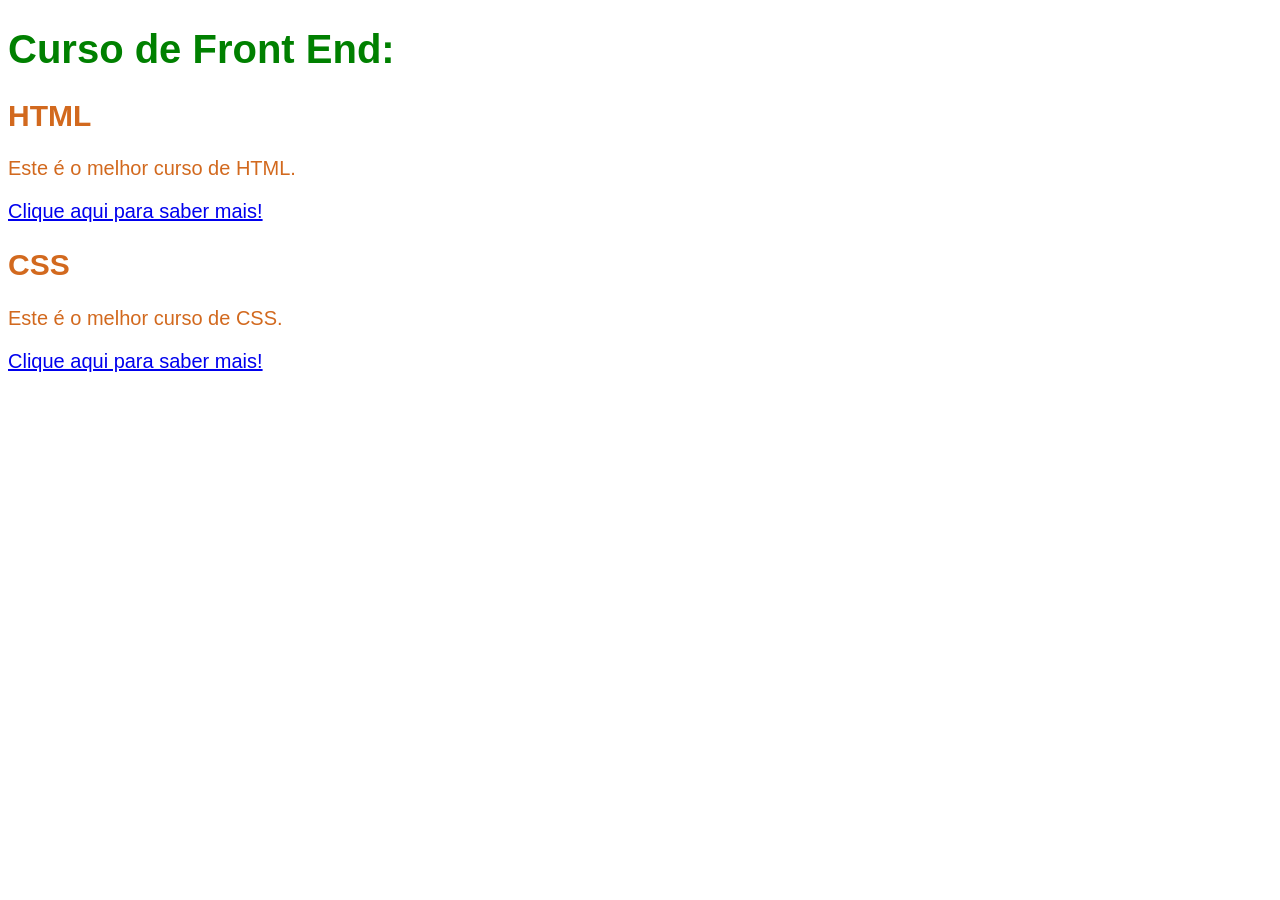
<file: atividade 1/index.html>
<!DOCTYPE html>
<html lang="en">

<head>
  <meta charset="UTF-8">
  <meta http-equiv="X-UA-Compatible" content="IE=edge">
  <meta name="viewport" content="width=device-width, initial-scale=1.0">
  <title>Atividade 1</title>
  <link rel="stylesheet" href="style.css">
</head>

<body>
  <h1 id="titulo">Curso de Front End:</h1>

  <h2 id="subtitulo">HTML</h2>
  <p id="paragrafo">Este é o melhor curso de HTML.</p>
  <p><a target="_blank" href="https://www.senac.br/">Clique aqui para saber mais!</a></p>

  <h2 id="subtitulo">CSS</h2>
  <p id="paragrafo">Este é o melhor curso de CSS.</p>
  <p><a target="_blank" href="https://www.senac.br">Clique aqui para saber mais!</a></p>
</body>

<script>
  titulo.style.color = "green";
  subtitulo.style.color = "blue";
  paragrafo.style.color = "black";
</script>

</html>
</file>
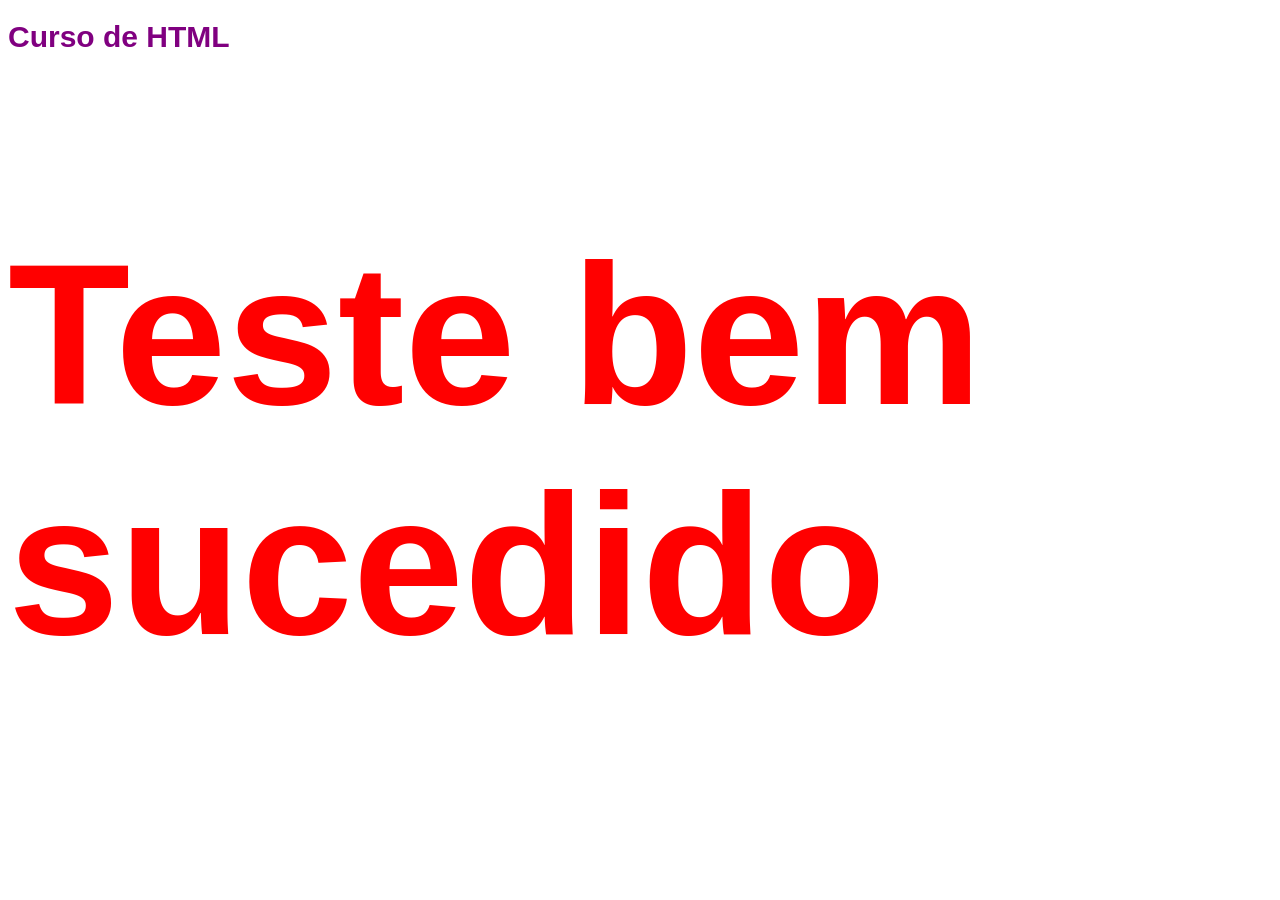
<file: web/index.html>
<!DOCTYPE html>

<html>

<head>
    <meta charset="UTF-8">
    <link rel="stylesheet" href="/web/style.css" />
    <title>Curso de HTML</title>
</head>

<body>
    <h1>Curso de HTML</h1>
    <h2>Teste bem sucedido</h2>
</body>

</html>
</file>
<file: atividade 1/style.css>
body{
  font-family: Arial, Helvetica, sans-serif;
  font-size: 20px;
  color: chocolate;
}
</file>
<file: web/style.css>
h1 {
  color: purple;
   font-family: Arial, Helvetica, sans-serif;
  font-size: 30px
}
  h2{
    color: red;
    font-family: Arial, Helvetica, sans-serif;
    font-size: 200px
  }
</file>
